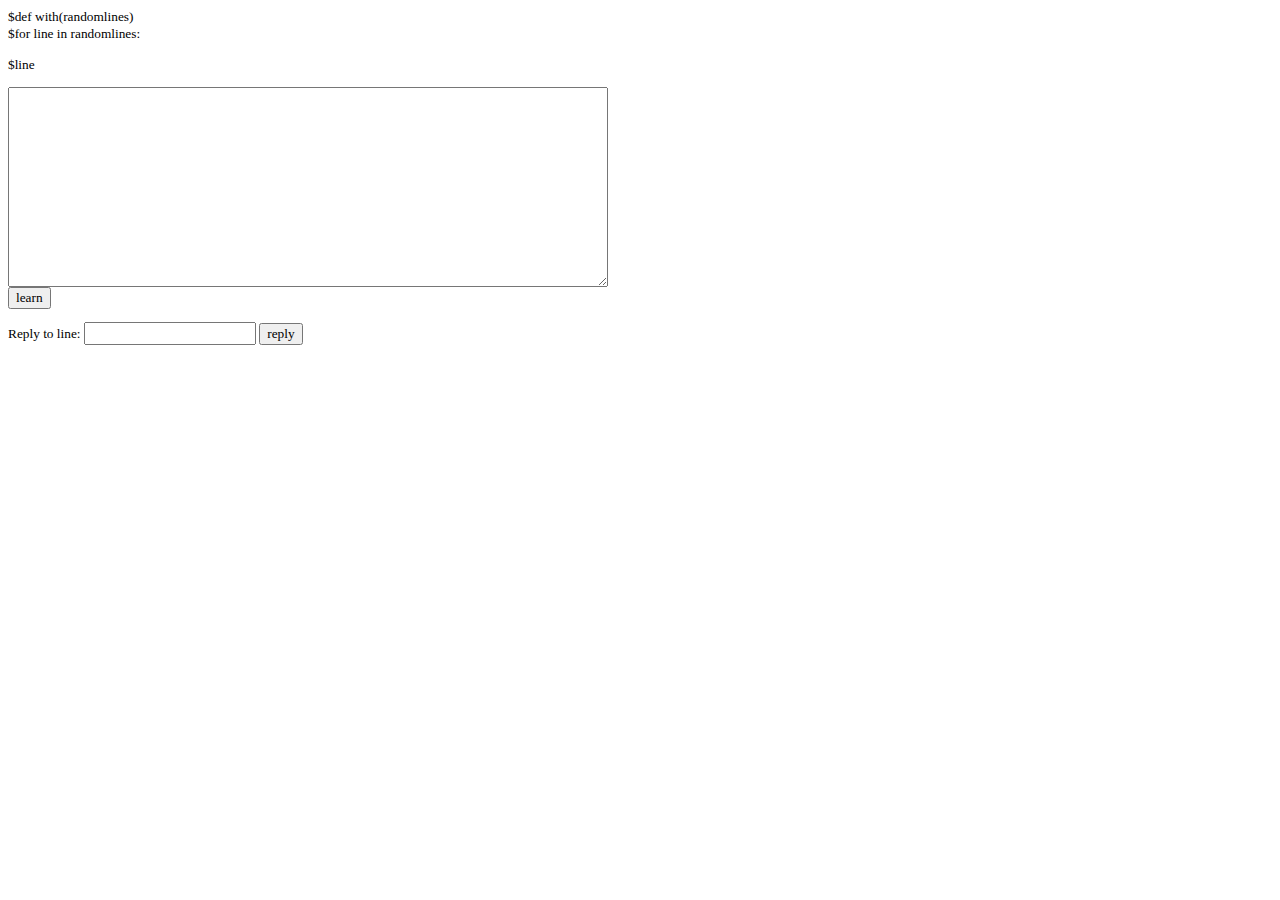
<file: templates/index.html>
$def with(randomlines)
<html>
<head>
    <title></title>
    <style>
        * {
            font-family:Georgia,serif;
            font-size:10pt;
            line-height:130%;
        }
        #main {
            width: 600px;
        }
        textarea {
            width: 100%;
            height: 200px;
        }
    </style>
</head>

<body>
<div id="main">
$for line in randomlines:
    <p>$line</p>

<form method="post">
<textarea name="learntext"></textarea>
<input type="submit" value="learn" />
</form>
<form method="get" action="/reply_to_line">
    Reply to line:
    <input name="word" type="text" />
    <input type="submit" value="reply" />
</form>
</div>
</body>
</html>
</file>
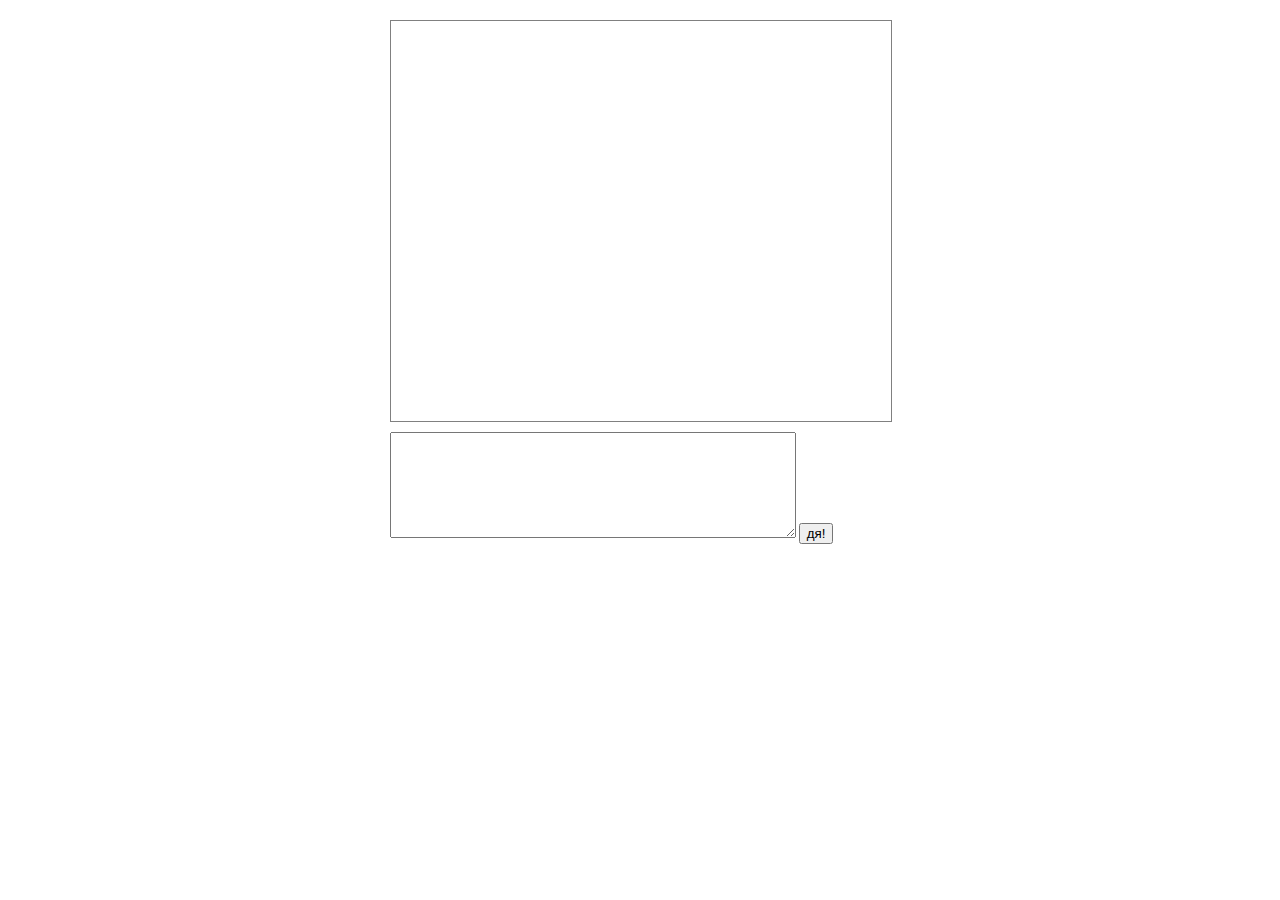
<file: templates/layout/index.html>
<!DOCTYPE html PUBLIC "-//W3C//DTD XHTML 1.0 Transitional//EN" "http://www.w3.org/TR/xhtml1/DTD/xhtml1-transitional.dtd">
<html xmlns="http://www.w3.org/1999/xhtml" xml:lang="en" lang="en">
<head>
	<title>Шаблончег</title>
	<meta name="keywords" content=""/>
	
	<meta http-equiv="content-type" content="text/html;charset=utf-8"/>
	<link href="css/basic.css" rel="stylesheet" type="text/css" />
	<link href="css/template.css" rel="stylesheet" type="text/css" />
	<link href="css/kustom.css" rel="stylesheet" type="text/css" />
	<script src="js/jquery.js" type="text/javascript"></script>
	<script src="js/kustom.js" type="text/javascript"></script>
	<script src="js/chat.js" type="text/javascript"></script>
	
</head>
<body>

<div id="all">
<div id="page">

<div class="chat">
	<div class="screen">
		
	</div>
	<div class="input">
		<textarea></textarea>
		<button type="button">дя!</button>
	</div>
</div>

</div>
</div>

</body>
</html>
</file>
<file: templates/layout/css/basic.css>
/* Don't forget to set a foreground and background color 
   on the 'html' or 'body' element! */
html, body, div, span,
applet, object, iframe,
h1, h2, h3, h4, h5, h6, p, blockquote, pre,
a, abbr, acronym, address, big, cite, code,
del, dfn, em, font, img, ins, kbd, q, s, samp,
small, strike, strong, sub, sup, tt, var,
dd, dl, dt, li, ol, ul,
fieldset, form, label, legend,
table, caption, tbody, tfoot, thead, tr, th, td {
	margin: 0;
	padding: 0;
	border: 0;
	font-weight: inherit;
	font-style: inherit;
	line-height: 140%;
	font-family: inherit;
	text-align: inherit;
/*	vertical-align:baseline;*/
/*
	Это портит align="left" для эксплопера	
	*/
}
strong, th, thead {
	font-weight: bold;
	}

em { 
	font-style: italic;
	}

 
table {
	border-collapse: collapse;
	border-spacing: 0;
}


/*---------------------------*/
html, body {
	height: 100%;
	width: 100%;
	font-family: verdana, arial, sans-serif;
	line-height: 140%;
}


html{
    font-size:100.01%;
    }
   
body{
    font-size:62.5%;
    }



h1, h2, h3 {
	font-weight: bold;
	}



/*---------------------------------*/


a.banner {
	display: block;
	text-align: center;
	}

form table {
	margin: 0 auto;
}
form table td, form table th, .section td, .section th {
	padding: 3px 5px;
	text-align: left;
	vertical-align: top;
}

form th {
	text-align: right;
}

/*-----------------------------*/		




.section ul, .section ol {
	margin: 10px 10px 10px 20px;
	list-style-position: outside;
}

.section p {
	margin-top: 5px;
	text-align: justify;
}


address {
	font-style: normal;
	}

.paging {
	clear: both;
}

button {
	cursor: hand;
	cursor: pointer;
	}
	
	
.menu a {
	text-decoration: none;
	text-align: center;
	}	
	
	
.lefted {text-align: left;}
.centered {text-align: center;}
.righted {text-align: right;}
.justified {text-align: justify;}


#header a, #footer a {
	text-decoration: none;
	}

.table {
	margin: 20px 0;
	}
	
	
.h {
	font-weight: bold;
	}
</file>
<file: templates/layout/css/template.css>
body {
	color: black;		
	}



/*-----------------------*/	
#all {
	margin: 0 auto;
}

#page {
	float: left;
	width: 100%;

	}



#header {
	float: left;
	width: 100%;
	text-align: center;
	position: relative;
}

#header .menu {
}

#header .menu a {

}


/*-----------------------------*/

#main {
	float: left;
	width: 100%;

}


/*----------------------------------------*/

#footer {
	float: left;
	width: 100%;
}

/*---------*/
</file>
<file: templates/layout/css/kustom.css>
.section img {
	padding: 0.4em;
	border: 0.1em solid silver;
	margin: 0 0.5em;
}


#main p {
}

a:link {
	color: #AB6F48;
}
a:visited {

}
	
a:hover, a:active {

}

/*---------------------*/
.chat {
	width: 500px;
	margin: 20px auto;
	}

.chat .screen {
	border: 1px solid gray;
	width: 500px;
	height: 400px;
	overflow: scroll; 
	margin: 10px 0;
	
}

.chat .screen .item {
	
}

.chat .screen .name {
	font-weight: bold;
	margin-right: 5px;	
}

.chat .screen .item .content {
	
}

.chat .input {
	
}

.chat .input textarea {
	width: 400px;
	height: 100px;
}

.chat .input button {
	
}


/*---------------------*/
/*---------------------*/
/*---------------------*/
/*---------------------*/
/*---------------------*/
/*---------------------*/
/*---------------------*/
/*---------------------*/
/*---------------------*/
/*---------------------*/
/*---------------------*/
</file>
